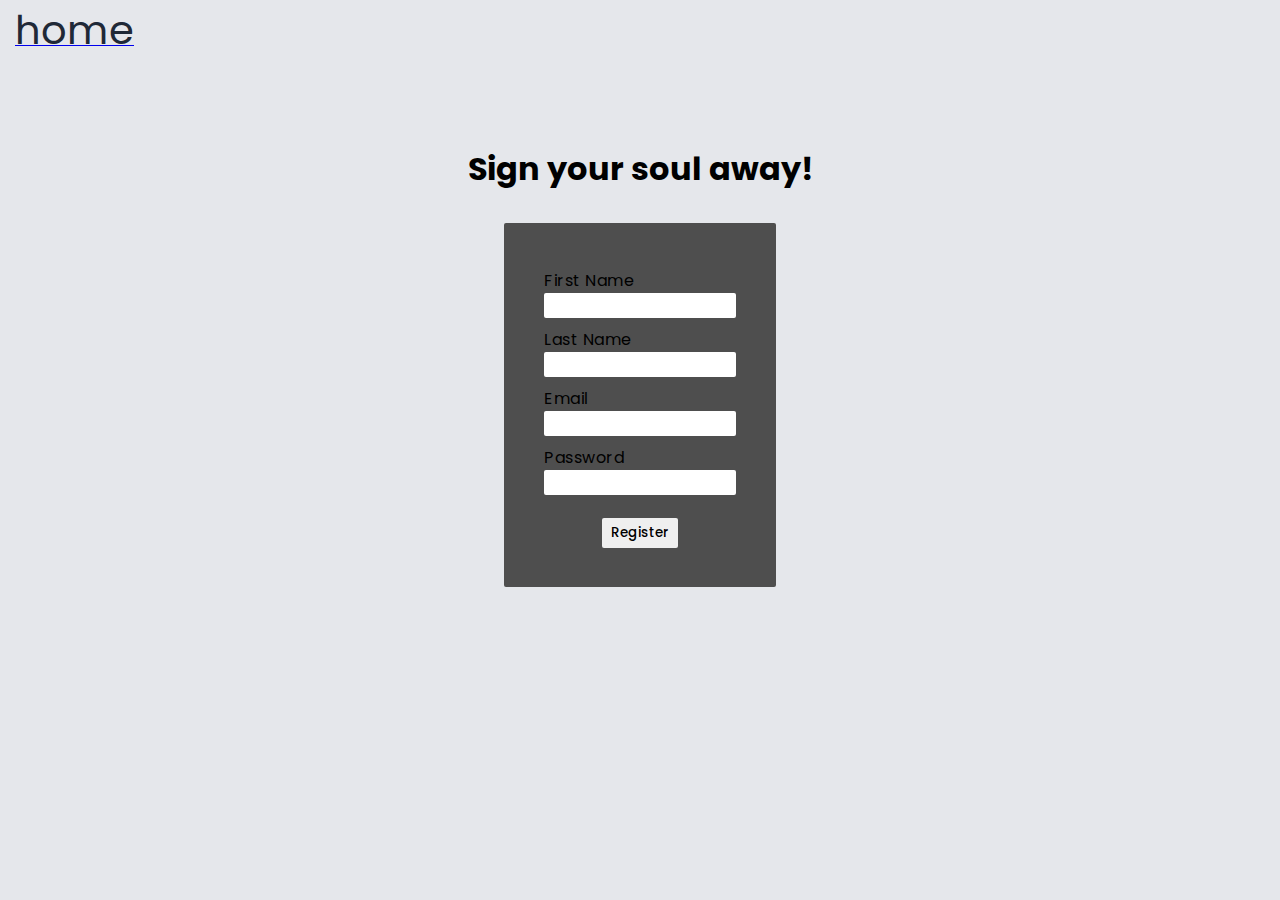
<file: Landing Page/Sign.html>
<!DOCTYPE html>
<html lang="en">
<head>
    <meta charset="UTF-8">
    <meta http-equiv="X-UA-Compatible" content="IE=edge">
    <meta name="viewport" content="width=device-width, initial-scale=1.0">
    <link rel="stylesheet" href="./Signup.css">
<link rel="stylesheet"
    href="https://fonts.sandbox.google.com/css2?family=Material+Symbols+Outlined:opsz,wght,FILL,GRAD@20..48,100..700,0..1,-50..200" />
    <title></title>
</head>
<body>
    <header id="header">
<a href="./index.html"><span class="material-symbols-outlined">
    home </span></a>
    
</header>
    <main id="main">
    <h1>Sign your soul away!</h1>
        <form action="" id="form">
        <label for="name">First Name</label>
        <input type="text" name="first" id="" required minlength="3">
        <label for="last-name">Last Name</label minlength="3">
        <input type="text" name="last" id="" required>
        <label for="email">Email</label>
        <input type="email" name="email" id="" required >
        <label for="password">Password</label>
        <input type="password" name="password" id="" required minlength="6">
        <input type="submit" value="Register" class="button">
        </form>
    </main>
</body>
</html>
</file>
<file: Landing Page/Signup.css>
@import url('https://fonts.googleapis.com/css?family=Poppins:200i,400&display=swap');

body {
    background-color: #e5e7eb;
    margin: 0;
    padding: 0;
    overflow: hidden;
    font-family: 'Poppins';
}
#header{
    display: flex;
}
.material-symbols-outlined {
    transition: transform 0.4s;
    color: #1f2937;
    margin: 15px;
    font-size: 40px !important;
}

.material-symbols-outlined:hover {
    transform: rotate(360deg);
}
h1 {
    text-align: center;
    margin-top: 85px;
}

#form {
    margin: 30px auto;
    background-color: rgb(78, 78, 78);
    display: flex;
    flex-direction: column;
    width: 15%;
    padding: 40px 40px 20px 40px;
    border-radius: 2px;
}

label {
    letter-spacing: 0.5px;
    margin-top: 5px;
}

input {

    padding: 5px;
    border: none;
    border-radius: 2px;
    margin-bottom: 4px;

}

input:focus:valid {
    border: 1.5px solid #39dc47;
    outline: none;
}

input:focus:invalid {
    border: 1.5px solid #db342b;
    outline: none;
}

.button {
    margin: 10% auto;
    width: 40%;
    font-weight: 500;
    font-family: 'Poppins';
    letter-spacing: 0.25px;
    cursor: pointer;
}



@media (prefers-color-scheme: dark) {

    body {
        color: whitesmoke;
        background-color: #121212;
    }

    body.light-theme {
        color: #222;
        background-color: whitesmoke;
    }

    .material-symbols-outlined {
        transition: transform 0.4s;
        color: whitesmoke;
    }

    .button {
        background-color: #222;
        color: whitesmoke;
    }
}
</file>
